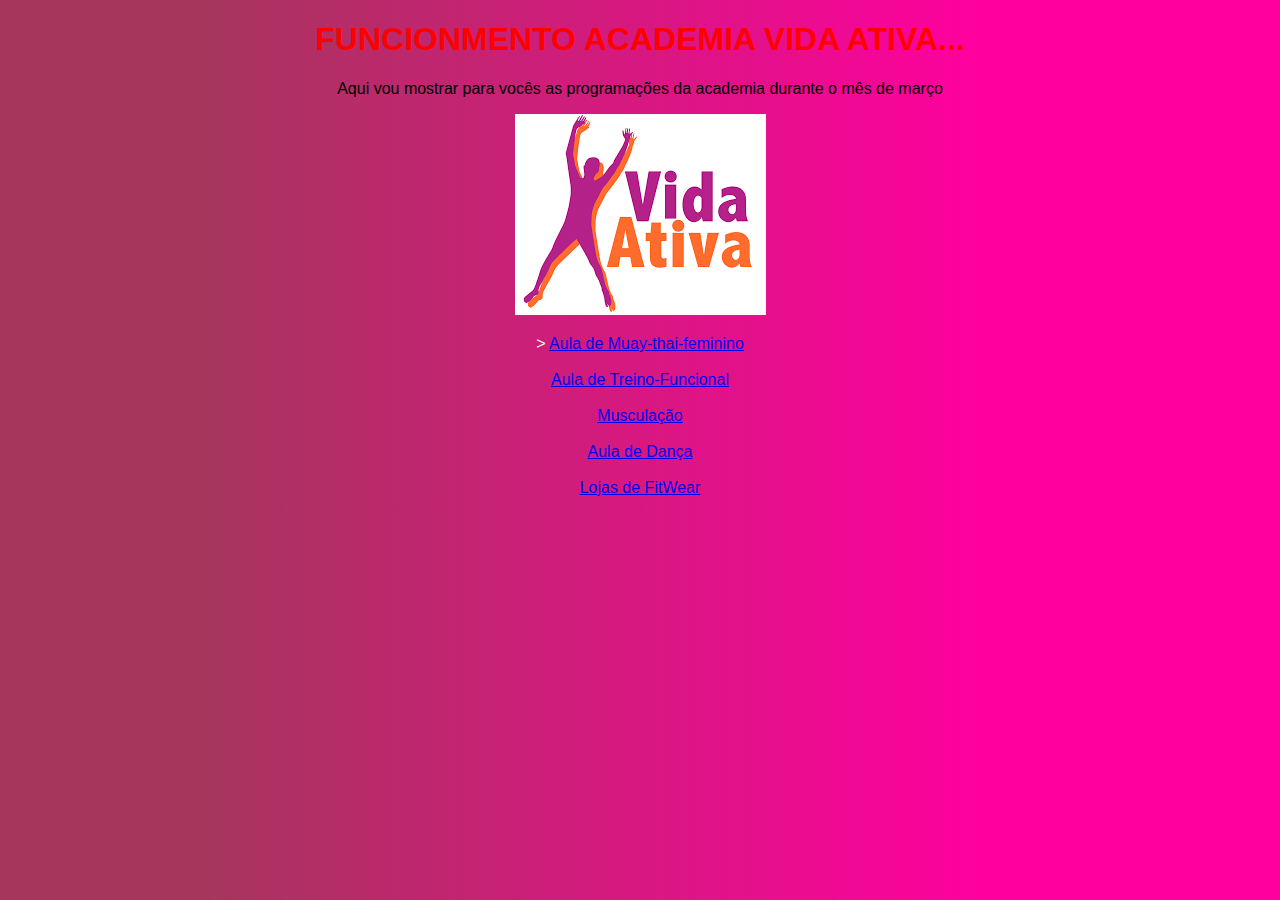
<file: index.html>
<!DOCTYPE html>
<html lang="en">
<head>
    <meta charset="UTF-8">
    <meta name="viewport" content="width=device-width, initial-scale=1.0">
    <link rel="shortcut icon" href="ICONE.ico" type="Aula-03/ICONE">
    <title></title>
    <link rel="stylesheet" href="style.css"

</head>
<body>
    <h1> FUNCIONMENTO ACADEMIA VIDA ATIVA...</h1>
    
    <p> Aqui vou mostrar para vocês as programações da academia durante o mês de março </p>
    
    
    <img src="download.png" alt="logo academia vida ativa">
    

     <p></p>
    
        ></li>
        <a href="https://www.tuasaude.com/muay-thai-emagrece-e-define-o-corpo/" target="_blank"> Aula de Muay-thai-feminino </a>
    
        <li></li>
        <a href="https://www.atletis.com.br/treino-funcional" target="_blank">Aula de Treino-Funcional</a>
    
        <li></li>
        <a href="https://saude.sesisc.org.br/blog/promocao-da-saude-nas-empresas/beneficios-de-fazer-academia-para-sua-saude-e-seu-corpo/" target="_blank">Musculação </a>
        
        <li></li>
<a href="//www.redehospitalcasa.com.br/post/beneficios-danca-para-saude#:~:text=Dan%C3%A7ar%20faz%20bem&text=Melhora%20a%20aptid%C3%A3o%20f%C3%ADsica%3A%20a,doen%C3%A7as%20card%C3%ADacas%2C%20diabetes%20e%20obesidade. target="blank"> Aula de Dança</a>
        
<li></li>
<a href="fitwear.html" target="_blank">Lojas de FitWear</a>
    
</body>
</html>
</file>
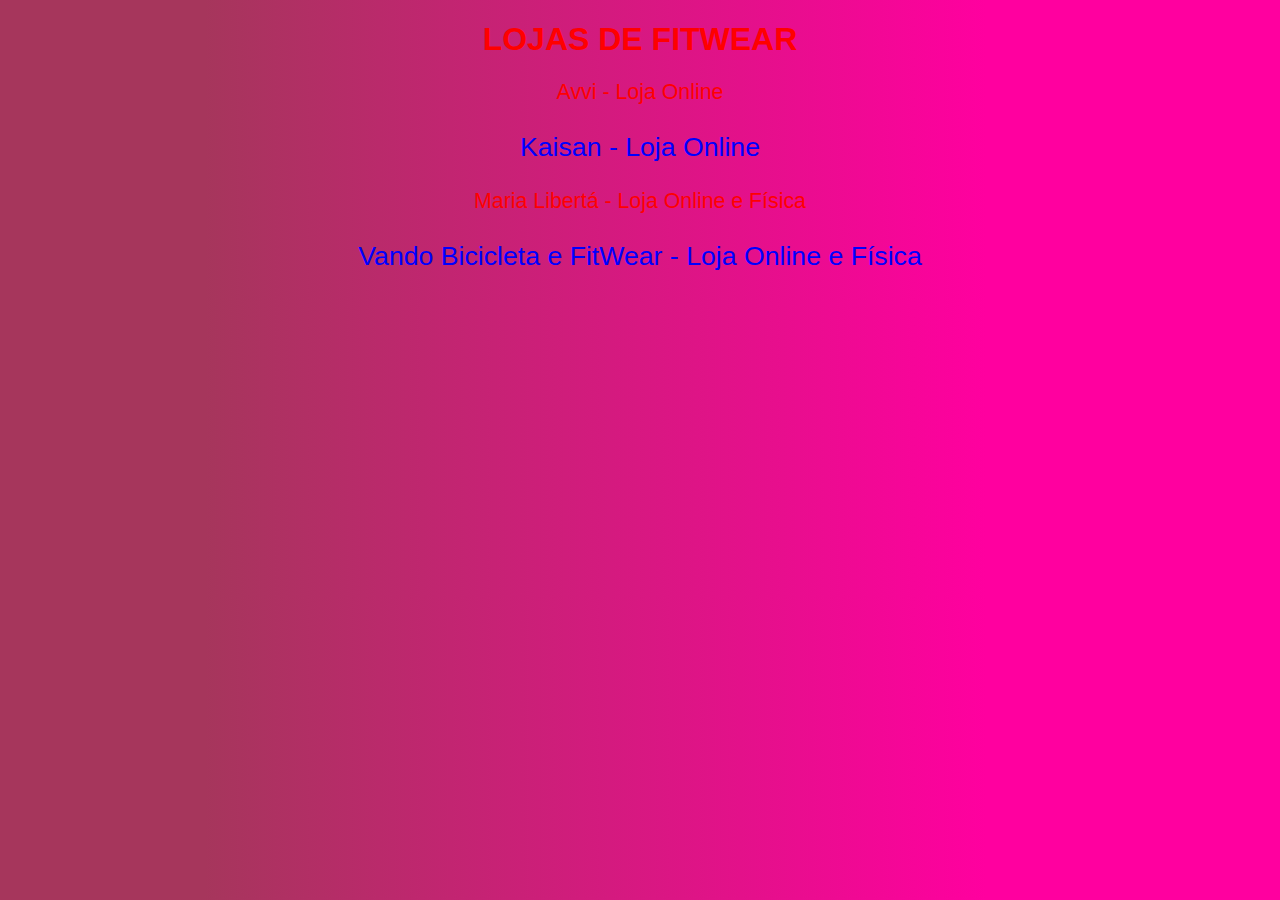
<file: fitwear.html>
<!DOCTYPE html>
<html lang="en">
<head>
    <meta charset="UTF-8">
    <meta name="viewport" content="width=device-width, initial-scale=1.0">
    <link rel="shortcut icon" href="ICONE.ico" type="Aula-03/ICONE">
    <title></title>
    <link rel="stylesheet" href="style.css"

</head>
<body>
    <h1> LOJAS DE FITWEAR </h1>
    <p class= "parim" > Avvi - Loja Online </p>
    <p class= "parpar" > Kaisan - Loja Online </p>
    <p class= "parim" > Maria Libertá - Loja Online e Física </p>
    <p class= "parpar" > Vando Bicicleta e FitWear - Loja Online e Física </p>
</file>
<file: style.css>
@charset "UTF-8" ;

body
{
  background: rgb(166,54,92);
  background: linear-gradient(90deg, rgba(166,54,92,1) 16%, rgba(255,0,159,1) 77%);
  color: aliceblue;
font-size: 12pt; 
font-family: Arial; 
text-align: center; 
}

h1
{
  color:red;
  font-size:16pt
  font-family: Arial, Helvetica, sans-serif; 
}

.img{
  width: 350px;
}

p {
  color: black;
}
.parim
{
color:red; 
font-size: 16pt; 
font-family: Arial, Helvetica, sans-serif; 

}
.parpar
{
   color: blue;
   
  font-size: 20pt;
  font-family:Verdana,Geneva,Tahoma, sans-serif;
}
</file>
